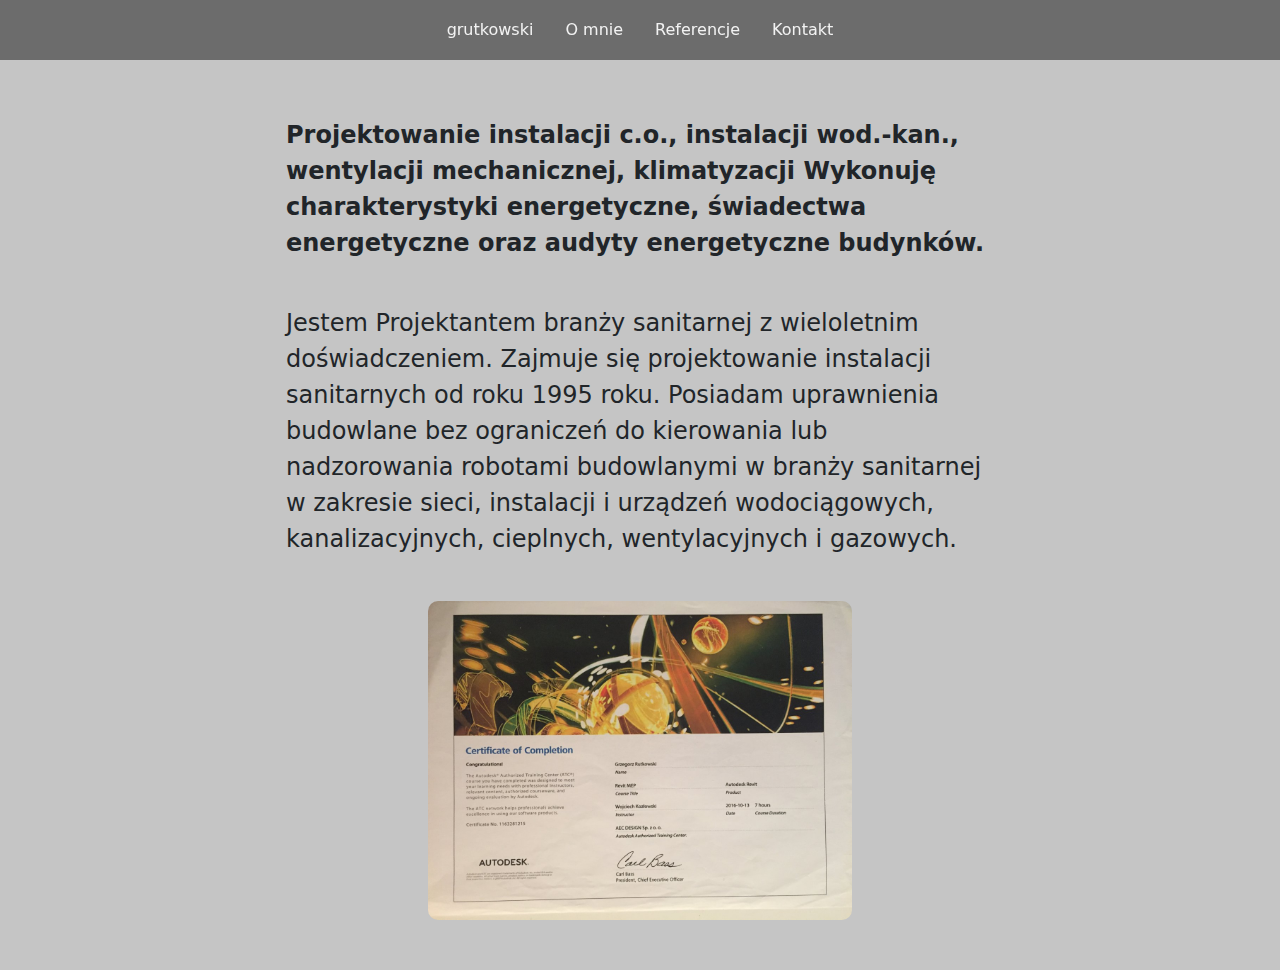
<file: about.html>
<!DOCTYPE html>
<html lang="pl">
<head>
    <meta charset="UTF-8">
    <meta name="viewport" content="width=device-width, initial-scale=1.0">
    <title>O mnie</title>
    <link rel="stylesheet" href="main.css">
</head>
<body>
    <nav class="nav">
        <div class="container">
            <a class="nav-link" href="index.html">grutkowski</a>
            <a class="nav-link" href="about.html">O mnie</a>
            <a class="nav-link" href="ref.html">Referencje</a>
            <a class="nav-link" href="contact.html">Kontakt</a>
        </div>
    </nav>

    <div class="about-section">
        <div class="container_about">
            <h2>Projektowanie instalacji c.o., instalacji wod.-kan., wentylacji mechanicznej, klimatyzacji
                Wykonuję charakterystyki energetyczne, świadectwa energetyczne oraz audyty energetyczne budynków.</h2>
            <p>Jestem Projektantem branży sanitarnej z wieloletnim doświadczeniem. Zajmuje się projektowanie instalacji sanitarnych od roku 1995 roku.

                Posiadam uprawnienia budowlane bez ograniczeń do kierowania lub nadzorowania robotami budowlanymi w branży sanitarnej w zakresie sieci, instalacji i urządzeń wodociągowych, kanalizacyjnych, cieplnych, wentylacyjnych i gazowych.</p>
        <img src="certyfikat.jpg" alt="Opis zdjęcia" class="about-image">
        </div>
    </div>

</body>
</html>
</file>
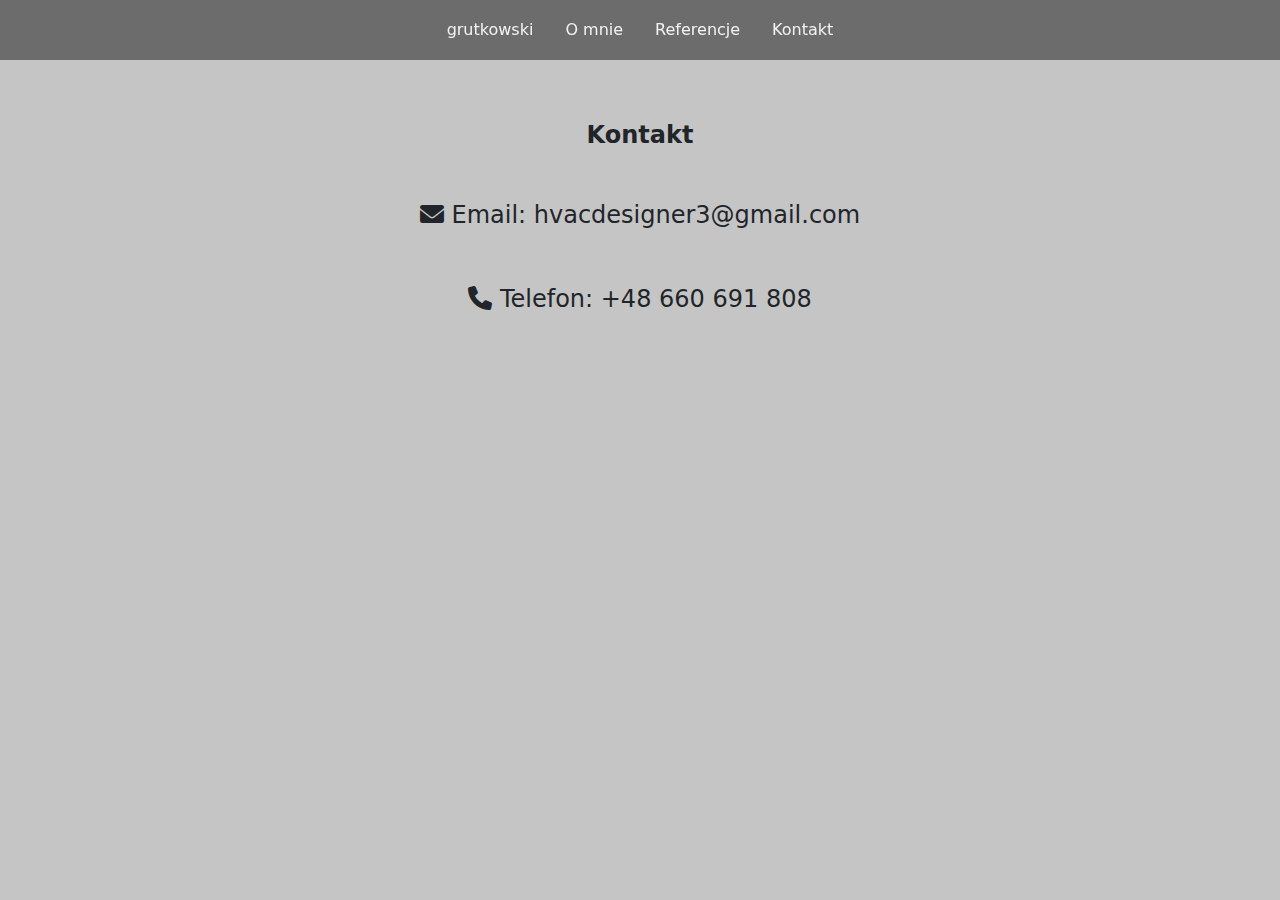
<file: contact.html>
<!DOCTYPE html>
<html lang="pl">
<head>
    <meta charset="UTF-8">
    <meta name="viewport" content="width=device-width, initial-scale=1.0">
    <title>Contakt</title>
    <link rel="stylesheet" href="main.css">
    <link rel="stylesheet" href="https://cdnjs.cloudflare.com/ajax/libs/font-awesome/6.0.0-beta3/css/all.min.css">
</head>
<body>
    <nav class="nav">
        <div class="container">
            <a class="nav-link" href="index.html">grutkowski</a>
            <a class="nav-link" href="about.html">O mnie</a>
            <a class="nav-link" href="ref.html">Referencje</a>
            <a class="nav-link" href="contact.html">Kontakt</a>
        </div>
    </nav>

    <div class="about-section">
        <div class="container_about">
            <h2>Kontakt</h2>
            <p class="contact-info"><i class="fas fa-envelope"></i> Email: hvacdesigner3@gmail.com</p>
            <p class="contact-info"><i class="fas fa-phone"></i> Telefon: +48 660 691 808</p>
        </div>
    </div>

</body>
</html>
</file>
<file: main.css>
:root {
    --bs-blue: #0d6efd;
    --bs-indigo: #6610f2;
    --bs-purple: #6f42c1;
    --bs-pink: #d63384;
    --bs-red: #dc3545;
    --bs-orange: #fd7e14;
    --bs-yellow: #ffc107;
    --bs-green: #198754;
    --bs-teal: #20c997;
    --bs-cyan: #0dcaf0;
    --bs-black: #000;
    --bs-white: #fff;
    --bs-gray: #6c757d;
    --bs-gray-dark: #343a40;
    --bs-gray-100: #f8f9fa;
    --bs-gray-200: #e9ecef;
    --bs-gray-300: #dee2e6;
    --bs-gray-400: #ced4da;
    --bs-gray-500: #adb5bd;
    --bs-gray-600: #6c757d;
    --bs-gray-700: #495057;
    --bs-gray-800: #343a40;
    --bs-gray-900: #212529;
    --bs-primary: #0d6efd;
    --bs-secondary: #6c757d;
    --bs-success: #198754;
    --bs-info: #0dcaf0;
    --bs-warning: #ffc107;
    --bs-danger: #dc3545;
    --bs-light: #f8f9fa;
    --bs-dark: #212529;
    --bs-primary-rgb: 13, 110, 253;
    --bs-secondary-rgb: 108, 117, 125;
    --bs-success-rgb: 25, 135, 84;
    --bs-info-rgb: 13, 202, 240;
    --bs-warning-rgb: 255, 193, 7;
    --bs-danger-rgb: 220, 53, 69;
    --bs-light-rgb: 248, 249, 250;
    --bs-dark-rgb: 33, 37, 41;
    --bs-body-color-rgb: 33, 37, 41;
    --bs-body-bg-rgb: 255, 255, 255;
    --bs-font-sans-serif: system-ui, -apple-system, "Segoe UI", Roboto, "Helvetica Neue", "Noto Sans", "Liberation Sans", Arial, sans-serif, "Apple Color Emoji", "Segoe UI Emoji", "Segoe UI Symbol", "Noto Color Emoji";
    --bs-font-monospace: SFMono-Regular, Menlo, Monaco, Consolas, "Liberation Mono", "Courier New", monospace;
    --bs-gradient: linear-gradient(180deg, rgba(255, 255, 255, 0.15), rgba(255, 255, 255, 0));
    --bs-body-font-family: var(--bs-font-sans-serif);
    --bs-body-font-size: 1rem;
    --bs-body-font-weight: 400;
    --bs-body-line-height: 1.5;
    --bs-body-color: #212529;
    --bs-body-bg: #c5c5c5;
    --bs-border-width: 1px;
    --bs-border-style: solid;
    --bs-border-color: #dee2e6;
    --bs-border-color-translucent: rgba(0, 0, 0, 0.175);
    --bs-border-radius: 0.375rem;
    --bs-border-radius-sm: 0.25rem;
    --bs-border-radius-lg: 0.5rem;
    --bs-border-radius-xl: 1rem;
    --bs-border-radius-2xl: 2rem;
    --bs-border-radius-pill: 50rem;
    --bs-link-color: #0d6efd;
    --bs-link-hover-color: #0a58ca;
    --bs-code-color: #d63384;
    --bs-highlight-bg: #fff3cd;
}

body, html {
    margin: 0;
    padding: 0;
    width: 100%;
    height: 100%;
    font-family: var(--bs-body-font-family);
    font-size: var(--bs-body-font-size);
    font-weight: var(--bs-body-font-weight);
    line-height: var(--bs-body-line-height);
    color: var(--bs-body-color);
    text-align: var(--bs-body-text-align);
    background-color: var(--bs-body-bg);
    scroll-behavior: smooth; /* Dodanie płynnego przewijania */
}

.nav {
    background-color: #00000073;
    overflow: hidden;
    position: fixed; /* Ustawienie pozycji na fixed */
    top: 0;
    width: 100%; /* Pełna szerokość */
    height: 60px; /* Wysokość nawigacji */
    z-index: 1000; /* Ustawienie wysokiego z-index, aby nawigacja była na wierzchu */
}

.container {
    display: flex;
    justify-content: center;
    align-items: center; /* Wyśrodkowanie pionowe */
    height: 100%; /* Wysokość kontenera równa wysokości nawigacji */
}


.nav-link {
    display: block;
    color: #f2f2f2;
    text-align: center;
    padding: 14px 16px;
    text-decoration: none;
}

.nav-link:hover {
    background-color: #ddd;
    color: black;
}

.intro-screen {
    display: flex;
    flex-direction: column;
    justify-content: center;
    align-items: center;
    height: 100vh; /* Pełna wysokość widoku */
    background-image: url('obraz.webp'); /* Ścieżka do obrazu */
    background-size: cover; /* Dopasowanie obrazu do rozmiaru kontenera */
    background-position: center; /* Wyśrodkowanie obrazu */
    background-repeat: no-repeat; /* Brak powtarzania obrazu */
    color: #fff; /* Kolor tekstu */
    text-align: center;
}

.intro-screen h1 {
    font-size: 6rem; /* Rozmiar czcionki */
    margin: 0;
    color: rgb(0, 0, 0);
    padding: 10px; /* Odstęp wewnętrzny */
    border-radius: 10px; /* Zaokrąglone rogi */
    font-family: 'Indie Flower', cursive; /* Czcionka odręczna */
}

.intro-details {
    font-size: 3rem; /* Mniejszy rozmiar czcionki */
    margin-top: 10px; /* Odstęp od nagłówka */
    color: rgb(0, 0, 0);
    padding: 10px; /* Odstęp wewnętrzny */
    border-radius: 10px; /* Zaokrąglone rogi */
    font-family: 'Indie Flower', cursive; /* Czcionka odręczna */
}

.more-info-button {
    margin-top: 20px;
    padding: 10px 20px;
    background-color: #851111;
    color: #fff;
    text-decoration: none;
    border-radius: 5px;
    transition: background-color 0.3s;
}

.more-info-button:hover {
    background-color: #a83232;
}

.more-info-section {
    padding: 50px;
    background-color: #f4f4f4;
    text-align: center;
}

/* Efekt pisania */
/* Efekt pisania */
.typing-effect {
  overflow: hidden; /* Ukrycie tekstu, który nie jest jeszcze widoczny */
  white-space: nowrap; /* Zapobieganie zawijaniu tekstu */
  margin: 0 auto; /* Wyśrodkowanie elementu */
  letter-spacing: .15em; /* Odstępy między literami */
  animation: typing 3.5s steps(40, end), blink-caret .75s step-end 1;
  font-family: 'Indie Flower', cursive; /* Czcionka odręczna */
}

@keyframes typing {
  from { width: 0 }
  to { width: 100% }
}

@keyframes blink-caret {
  from, to { border-color: transparent }
  50% { border-color: orange; }
}


.about-section {
    padding: 50px;
    width: 100%; /* Pełna szerokość */
    box-sizing: border-box; /* Uwzględnienie paddingu w szerokości */
}


.container_about {
    display: flex;
    flex-direction: column; /* Ustawienie kierunku flex na kolumny */
    justify-content: center; /* Wyśrodkowanie pionowe */
    align-items: center; /* Wyśrodkowanie poziome */
    height: 100%; /* Wysokość kontenera równa wysokości nawigacji */
    margin-top: 4%;
    margin-left: 20%; /* Odległość od lewej krawędzi */
    margin-right: 20%; /* Odległość od prawej krawędzi */
}

.container_about h2 {
    font-size: 1.5rem; /* Rozmiar czcionki */
}
.container_about p {
    font-size: 1.5rem; /* Rozmiar czcionki */
}

.about-image {
    width: 60%; /* Zmniejszenie szerokości do 50% */
    height: auto; /* Automatyczna wysokość, aby zachować proporcje */
    border-radius: 10px; /* Zaokrąglone rogi */
    margin-top: 20px; /* Odstęp od góry */
}

/* Dla ekranów o szerokości do 768px (np. telefony) */
@media (max-width: 768px) {
    .nav {
        height: 50px; /* Zmniejszenie wysokości nawigacji */
    }

    .nav-link {
        padding: 10px 12px; /* Zmniejszenie paddingu */
        font-size: 0.9rem; /* Zmniejszenie rozmiaru czcionki */
    }

    .intro-screen h1 {
        font-size: 3rem; /* Zmniejszenie rozmiaru czcionki */
    }

    .intro-details {
        font-size: 1.5rem; /* Zmniejszenie rozmiaru czcionki */
    }

    .more-info-button {
        padding: 8px 16px; /* Zmniejszenie paddingu */
    }

    .about-section {
        padding: 20px; /* Zmniejszenie paddingu */
    }

    .container_about {
        margin-left: 10%; /* Zmniejszenie marginesów */
        margin-right: 10%;
    }

    .container_about h2, .container_about p {
        font-size: 1rem; /* Zmniejszenie rozmiaru czcionki */
    }

    .about-image {
        width: 80%; /* Zwiększenie szerokości obrazu */
    }
}

/* Dla ekranów o szerokości do 480px (np. małe telefony) */
@media (max-width: 480px) {
    .nav {
        height: 40px; /* Zmniejszenie wysokości nawigacji */
    }

    .nav-link {
        padding: 8px 10px; /* Zmniejszenie paddingu */
        font-size: 0.8rem; /* Zmniejszenie rozmiaru czcionki */
    }

    .intro-screen h1 {
        font-size: 2rem; /* Zmniejszenie rozmiaru czcionki */
    }

    .intro-details {
        font-size: 1rem; /* Zmniejszenie rozmiaru czcionki */
    }

    .more-info-button {
        padding: 6px 12px; /* Zmniejszenie paddingu */
    }

    .about-section {
        padding: 10px; /* Zmniejszenie paddingu */
    }

    .container_about {
        margin-left: 5%; /* Zmniejszenie marginesów */
        margin-right: 5%;
    }

    .container_about h2, .container_about p {
        font-size: 0.8rem; /* Zmniejszenie rozmiaru czcionki */
    }

    .about-image {
        width: 100%; /* Zwiększenie szerokości obrazu */
    }
}
</file>
